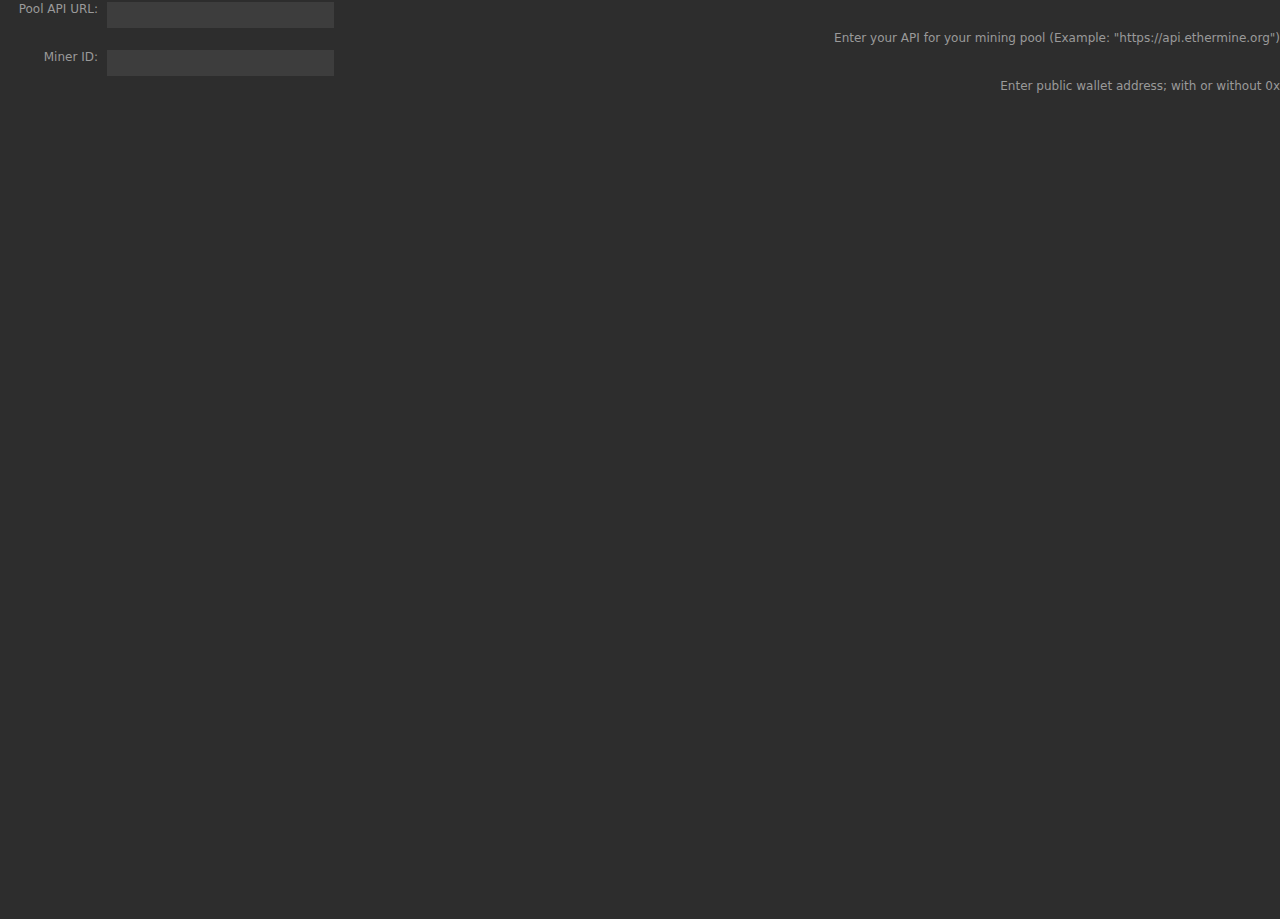
<file: io.kiryanova.miningmonitor.sdPlugin/propertyinspector/index.html>
<!DOCTYPE html>
    <html>
    <head>
        <meta charset="utf-8" />
        <meta name=viewport content="width=device-width,initial-scale=1,maximum-scale=1,minimum-scale=1,user-scalable=no,minimal-ui,viewport-fit=cover">
        <meta name=apple-mobile-web-app-capable content=yes>
        <meta name=apple-mobile-web-app-status-bar-style content=black>
        <title>io.kiryanova.miningmonitor PI</title>
        <link rel="stylesheet" href="css/sdpi.css">
    </head>
    <body>
        <div class="sdpi-wrapper">

          <!-- DROP HTML-STUFF BELOW -->

          <!--
            Here we just copied a couple of elements from the PISamples example, which contains
            a huge collection pre-made HTML-elements for you to use.
            Important here is (if you plan to communicate from the Property Inspector to the plugin without
            further programming), that you add an 'id' to an element's control. 
            This will get the 'key', which is sent to the plugin (or settings), along with the value of
            the control.
          -->

            <div class="sdpi-item">
                <div class="sdpi-item-label">Pool API URL</div>
                <input id="poolApiUrl" class="sdpi-item-value" type="text" value="" />
             </div>
             <div class="text-right">Enter your API for your mining pool (Example: "https://api.ethermine.org")</div>

            <div class="sdpi-item">
                <div class="sdpi-item-label">Miner ID</div>
                <input id="minerId" class="sdpi-item-value" type="text" value="" />
            </div>
            <div class="text-right">Enter public wallet address; with or without 0x</div>

            <!-- END OF SDPI-WRAPPER -->
        </div>

        <div class="sdpi-info-label hidden" style="top: -1000;" value=""></div>
        <script src="js/common.js"></script>
        <script src="js/common_pi.js"></script>
        <script src="js/index_pi.js"></script>
    </body>
    </html>
</file>
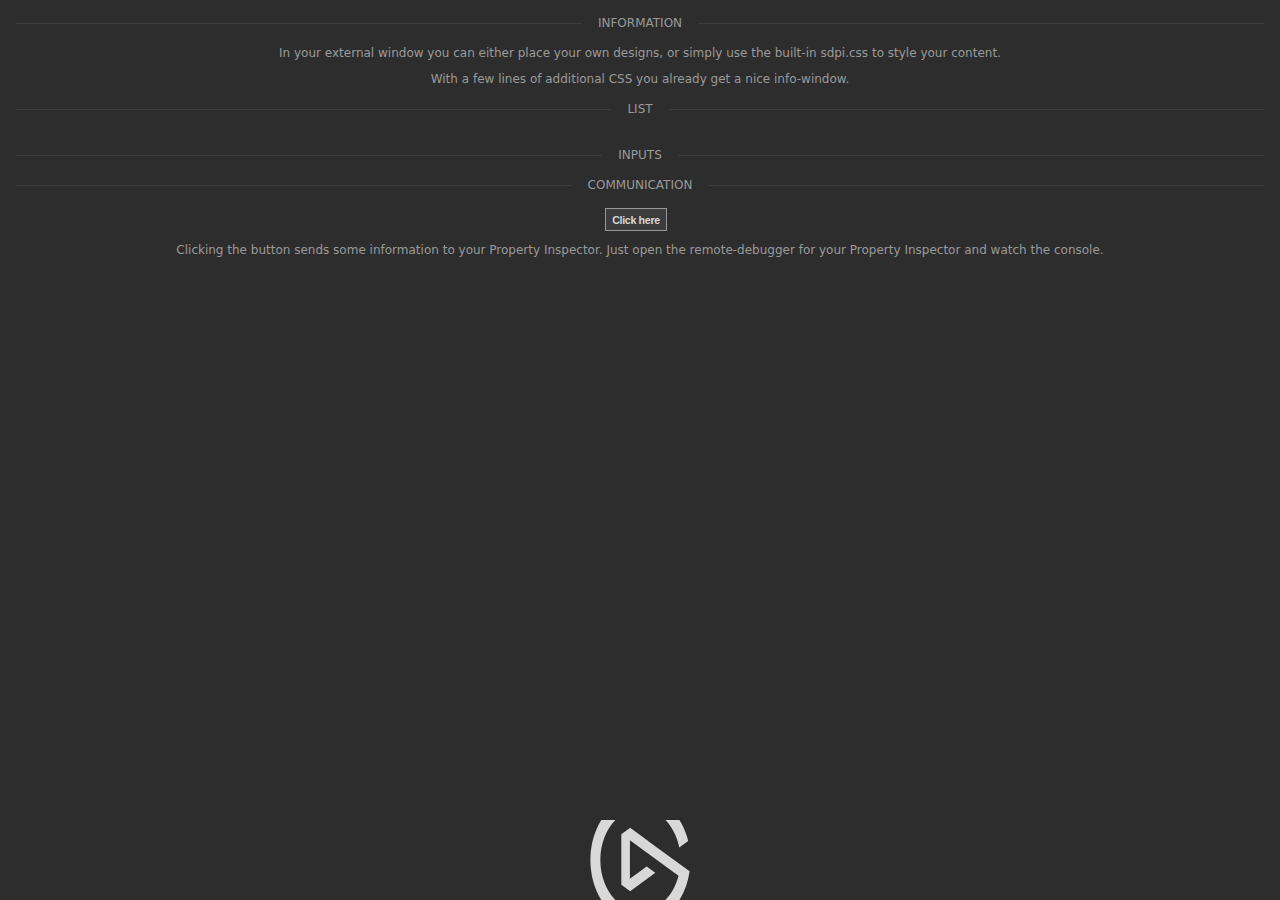
<file: io.kiryanova.miningmonitor.sdPlugin/externalWindow.html>
<!DOCTYPE HTML>
<html>

<head>
	<title>com.elgato.template.externalWindow</title>
	<meta charset="utf-8" />
	<link rel="stylesheet" href="propertyinspector/css/sdpi.css">
	<style>

		body {
			background-color: transparent;
		}

		.sdpi-item {
			max-width: none !important;
		}

		.sdpi-heading {
			margin: 16px 0;
		}

		ul {
			max-height: none;
		}
		li * {
			min-height: 18px;
			padding: 4px;
			display: flex;
			align-items: center;
		}

		.wrap {
			margin: 8px;
		}
		.title {
			font-weight: bold;
			padding-bottom: 2px;
			margin-bottom: 6px;
			border-bottom: 1px solid rgba(255,255,255,0.1);
			text-transform: uppercase;
		}

		.wrap {
			text-align: center;
		}

		.g {
			position: absolute;
			z-index: -10;
			top:auto;
		    height: 80px;
		    left: 0;
		    bottom: 0;
		    right: 0;
		    background-color: red;
		    background: url(propertyinspector/css/g_d8d8d8.svg) no-repeat center;
		    background-size: 10%;
		}


	</style>
</head>

<body onload="loaded()">
	<div class="g"></div>

	<div class="sdpi-wrapper">
		<div class="sdpi-heading">INFORMATION</div>
		<div class="wrap">
			<p>In your external window you can either place your own designs, or simply use the built-in sdpi.css to style your content.</p>
			<p>With a few lines of additional CSS you already get a nice info-window.</p>

		</div>

		<div class="sdpi-heading">LIST</div>

		<ul id="demoList" class="two-items thirtyseventy"></ul>

		<div class="sdpi-heading">INPUTS</div>
		<div id="inputs"></div>

		<div class="sdpi-heading">COMMUNICATION</div>

		<div class="wrap">
			<button id="clickme" type="button" value="Click here" onclick="sendmessage()">Click here</button>
			<p>Clicking the button sends some information to your Property Inspector. Just open the remote-debugger for your Property Inspector and watch the console.</p>
		</div>

	</div>

	<script>

		window.addEventListener('message',function(ev) {
			console.log('External window received message:  ', ev.data, typeof ev.data);
			doSomething(ev.data);
		},false);


		/**
		 * There are various methods to exchange messages with an external window,
		 * two of which are illustrated below.
		 */

		/**
		 *  A BroadcastChannel can be used to distribute a message to another listener
		 * on the same origin - e.g. the Property Inspector.
		 * Advantage here is, you don't need to keep a window-reference in the Property Inspector
		 * to send/receive data to/from the external window
		 */

		var bc = new BroadcastChannel('streamdeck_broadcast_message');
		var j = 0;
		function loaded() {
			/**
			 * Here we listen to an incoming message on the BroadcastChannel, which was
			 * instantiated a bit earlier (see above)
			 */
			bc.onmessage = function (ev) {
				doSomething(ev.data);
			};

			setTimeout(() => {
				// this is just a quick message to Property Inspector (you should see it in the console)
				window.opener.gotCallbackFromWindow("Message from window: " + new Date().toLocaleTimeString());
			}, 1000);

		};

		function sendmessage() {
			/* this one is sent using the BroadcastChannel-API */
			bc.postMessage("button clicked " +j);

			/**
			 * You can also use a 'postMessage' event, where you send a message to
			 * a *globally* available function in the Property Inspector's window.
			 * In this case: 'gotCallbackFromWindow'.
			 * */

			window.opener.gotCallbackFromWindow("button clicked (callback) " +j);
			j++;
		}

		function doSomething(jsn) {
			const sm = document.querySelector('#inputs');
			const ul = document.querySelector('#demoList');
			if (ul && typeof jsn === 'object') {

				ul.innerHTML = `<li class='title'><div class="key">key</div><div class="value">value</div></li>`;
				Object.entries(jsn).map(e => {
					ul.innerHTML += `<li><div class="key">${e[0]}</div><div class="value">${e[1]}</div></li>`;
				})
			} 

			sm.innerHTML = '';
			Object.entries(jsn).map((e, i) => {
				sm.innerHTML += `<div class="sdpi-item"><div class="sdpi-item-label">${e[0]}</div><input class="sdpi-item-value" type="text" id="_ID${i}" value="${e[1]}"></div>`;
			})
		}

	</script>
	
</body>

</html>
</file>
<file: io.kiryanova.miningmonitor.sdPlugin/propertyinspector/css/sdpi.css>
:root {
  --sdpi-bgcolor: #2D2D2D;
  --sdpi-background: #3D3D3D;
  --sdpi-color: #d8d8d8;
  --sdpi-bordercolor: #3a3a3a;
  --sdpi-buttonbordercolor: #969696;
  --sdpi-borderradius: 0px;
  --sdpi-width: 224px;
  --sdpi-fontweight: 600;
  --sdpi-letterspacing: -0.25pt;
}

html {
  --sdpi-bgcolor: #2D2D2D;
  --sdpi-background: #3D3D3D;
  --sdpi-color: #d8d8d8;
  --sdpi-bordercolor: #3a3a3a;
  --sdpi-buttonbordercolor: #969696;
  --sdpi-borderradius: 0px;
  --sdpi-width: 224px;
  --sdpi-fontweight: 600;
  --sdpi-letterspacing: -0.25pt;
  height: 100%;
  width: 100%;
  overflow: hidden;
  touch-action:none;
}

html, body {
  font-family: system-ui, -apple-system, BlinkMacSystemFont, "Segoe UI", Roboto, Helvetica, Arial, sans-serif, "Apple Color Emoji", "Segoe UI Emoji", "Segoe UI Symbol";
  font-size: 9pt;
	background-color: var(--sdpi-bgcolor);
	color: #9a9a9a;
}

body {
  height: 100%;
  padding: 0;
  overflow-x: hidden;
  overflow-y: auto;
  margin: 0;
  -webkit-overflow-scrolling: touch;
  -webkit-text-size-adjust: 100%;
  -webkit-font-smoothing: antialiased;
}

mark {
  background-color: var(--sdpi-bgcolor);
  color: var(--sdpi-color);
}

hr, hr2 {
  -webkit-margin-before: 1em;
  -webkit-margin-after: 1em;
  border-style: none;
  background: var(--sdpi-background);
  height: 1px;
}

hr2,
.sdpi-heading {
	display: flex;
	flex-basis: 100%;
	align-items: center;
	color: inherit;
	font-size: 9pt;
	margin: 8px 0px;
}

.sdpi-heading::before,
.sdpi-heading::after {
	content: "";
	flex-grow: 1;
	background: var(--sdpi-background);
	height: 1px;
	font-size: 0px;
	line-height: 0px;
	margin: 0px 16px;
}

hr2 {
  height: 2px;
}

hr, hr2 {
  margin-left:16px;
  margin-right:16px;
}

.sdpi-item-value,
option,
input,
select,
button {
  font-size: 10pt;
  font-weight: var(--sdpi-fontweight);
  letter-spacing: var(--sdpi-letterspacing);
}



.win .sdpi-item-value,
.win option,
.win input,
.win select,
.win button {
  font-size: 11px;
  font-style: normal;
  letter-spacing: inherit;
  font-weight: 100;
}

.win button {
  font-size: 12px;
}

::-webkit-progress-value,
meter::-webkit-meter-optimum-value {
  border-radius: 2px;
  /* background: linear-gradient(#ccf, #99f 20%, #77f 45%, #77f 55%, #cdf); */
}

::-webkit-progress-bar,
meter::-webkit-meter-bar {
  border-radius: 3px;
  background: var(--sdpi-background);
}

::-webkit-progress-bar:active,
meter::-webkit-meter-bar:active {
  border-radius: 3px;
  background: #222222;
}
::-webkit-progress-value:active,
meter::-webkit-meter-optimum-value:active {
  background: #99f;
}

progress,
progress.sdpi-item-value {
  min-height: 5px !important;
  height: 5px;
  background-color: #303030;
}

progress {
  margin-top: 8px !important;
  margin-bottom: 8px !important;
}

.full progress,
progress.full {
  margin-top: 3px !important;
}

::-webkit-progress-inner-element {
  background-color: transparent;
}


.sdpi-item[type="progress"] {
  margin-top: 4px !important;
  margin-bottom: 12px;
  min-height: 15px;
}

.sdpi-item-child.full:last-child {
  margin-bottom: 4px;
}

.tabs {
  /**
   * Setting display to flex makes this container lay
   * out its children using flexbox, the exact same
   * as in the above "Stepper input" example.
   */
  display: flex;

  border-bottom: 1px solid #D7DBDD;
}

.tab {
  cursor: pointer;
  padding: 5px 30px;
  color: #16a2d7;
  font-size: 9pt;
  border-bottom: 2px solid transparent;
}

.tab.is-tab-selected {
  border-bottom-color: #4ebbe4;
}

select {
  -webkit-appearance: none;
  -moz-appearance: none;
  -o-appearance: none;
  appearance: none;
  background: url(caret.svg) no-repeat 97% center;
}

label.sdpi-file-label,
input[type="button"],
input[type="submit"],
input[type="reset"],
input[type="file"],
input[type=file]::-webkit-file-upload-button,
button,
select {
  color: var(--sdpi-color);
  border: 1pt solid #303030;
  font-size: 8pt;
  background-color: var(--sdpi-background);
  border-radius: var(--sdpi-borderradius);
}

label.sdpi-file-label,
input[type="button"],
input[type="submit"],
input[type="reset"],
input[type="file"],
input[type=file]::-webkit-file-upload-button,
button {
  border: 1pt solid var(--sdpi-buttonbordercolor);
  border-radius: var(--sdpi-borderradius);
  border-color: var(--sdpi-buttonbordercolor);
  min-height: 23px !important;
  height: 23px !important;
  margin-right: 8px;
}

input[type=number]::-webkit-inner-spin-button,
input[type=number]::-webkit-outer-spin-button {
  -webkit-appearance: none;
  margin: 0;
}

input[type="file"] {
  border-radius: var(--sdpi-borderradius);
  max-width: 220px;
}

option {
  height: 1.5em;
  padding: 4px;
}

/* SDPI */

.sdpi-wrapper {
  overflow-x: hidden;
  height: 100%;
}

.sdpi-item {
  display: flex;
  flex-direction: row;
  min-height: 32px;
  align-items: center;
  margin-top: 2px;
  max-width: 344px;
  -webkit-user-drag: none;
}

.sdpi-item:first-child {
  margin-top:-1px;
}

.sdpi-item:last-child {
  margin-bottom: 0px;
}

.sdpi-item > *:not(.sdpi-item-label):not(meter):not(details):not(canvas) {
  min-height: 26px;
  padding: 0px 4px 0px 4px;
}

.sdpi-item > *:not(.sdpi-item-label.empty):not(meter) {
  min-height: 26px;
  padding: 0px 4px 0px 4px;
}

.text-right {
  text-align: right;
}

.sdpi-item-group {
  padding: 0 !important;
}

meter.sdpi-item-value {
  margin-left: 6px;
}

.sdpi-item[type="group"] {
  display: block;
  margin-top: 12px;
  margin-bottom: 12px;
  /* border: 1px solid white; */
  flex-direction: unset;
  text-align: left;
}

.sdpi-item[type="group"] > .sdpi-item-label,
.sdpi-item[type="group"].sdpi-item-label {
  width: 96%;
  text-align: left;
  font-weight: 700;
  margin-bottom: 4px;
  padding-left: 4px;
}

dl,
ul,
ol {
  -webkit-margin-before: 0px;
  -webkit-margin-after: 4px;
  -webkit-padding-start: 1em;
  max-height: 90px;
  overflow-y: scroll;
  cursor: pointer;
  user-select: none;
}

table.sdpi-item-value,
dl.sdpi-item-value,
ul.sdpi-item-value,
ol.sdpi-item-value {
  -webkit-margin-before: 4px;
  -webkit-margin-after: 8px;
  -webkit-padding-start: 1em;
  width: var(--sdpi-width);
  text-align: center;
}

table > caption {
  margin: 2px;
}

.list,
.sdpi-item[type="list"] {
  align-items: baseline;
}

.sdpi-item-label {
  text-align: right;
  flex: none;
  width: 94px;
  padding-right: 4px;
  font-weight: 600;
  -webkit-user-select: none;
}

.win .sdpi-item-label,
.sdpi-item-label > small{
  font-weight: normal;
}

.sdpi-item-label:after {
  content: ": ";
}

.sdpi-item-label.empty:after {
  content: "";
}

.sdpi-test,
.sdpi-item-value {
  flex: 1 0 0;
  /* flex-grow: 1;
  flex-shrink: 0; */
  margin-right: 14px;
  margin-left: 4px;
  justify-content: space-evenly;
}

canvas.sdpi-item-value {
  max-width: 144px;
  max-height: 144px;
  width: 144px;
  height: 144px;
  margin: 0 auto;
  cursor: pointer;
}

input.sdpi-item-value {
  margin-left: 5px;
}

.sdpi-item-value button,
button.sdpi-item-value {
  margin-left: 6px;
  margin-right: 14px;
}

.sdpi-item-value.range {
  margin-left: 0px;
}

table,
dl.sdpi-item-value,
ul.sdpi-item-value,
ol.sdpi-item-value,
.sdpi-item-value > dl,
.sdpi-item-value > ul,
.sdpi-item-value > ol
{
  list-style-type: none;
  list-style-position: outside;
  margin-left:  -4px;
  margin-right: -4px;
  padding: 4px;
  border: 1px solid var(--sdpi-bordercolor);
}

dl.sdpi-item-value,
ul.sdpi-item-value,
ol.sdpi-item-value,
.sdpi-item-value > ol {
  list-style-type: none;
  list-style-position: inside;
  margin-left: 5px;
  margin-right: 12px;
  padding: 4px !important;
  display: flex;
  flex-direction: column;
}

.two-items li {
  display: flex;
}  
.two-items li > *:first-child {
  flex: 0 0 50%;
  text-align: left;
}
.two-items.thirtyseventy li > *:first-child {
  flex: 0 0 30%;
}

ol.sdpi-item-value,
.sdpi-item-value > ol[listtype="none"] {
  list-style-type: none;
}
ol.sdpi-item-value[type="decimal"],
.sdpi-item-value > ol[type="decimal"] {
  list-style-type: decimal;
}

ol.sdpi-item-value[type="decimal-leading-zero"],
.sdpi-item-value > ol[type="decimal-leading-zero"] {
  list-style-type: decimal-leading-zero;
}

ol.sdpi-item-value[type="lower-alpha"],
.sdpi-item-value > ol[type="lower-alpha"] {
  list-style-type: lower-alpha;
}

ol.sdpi-item-value[type="upper-alpha"],
.sdpi-item-value > ol[type="upper-alpha"] {
  list-style-type: upper-alpha;
}

ol.sdpi-item-value[type="upper-roman"],
.sdpi-item-value > ol[type="upper-roman"] {
  list-style-type: upper-roman;
}

ol.sdpi-item-value[type="lower-roman"],
.sdpi-item-value > ol[type="lower-roman"] {
  list-style-type: upper-roman;
}

tr:nth-child(even),
.sdpi-item-value > ul > li:nth-child(even),
.sdpi-item-value > ol > li:nth-child(even),
li:nth-child(even) {
  background-color: rgba(0,0,0,.2)
}

td:hover,
.sdpi-item-value > ul > li:hover:nth-child(even),
.sdpi-item-value > ol > li:hover:nth-child(even),
li:hover:nth-child(even),
li:hover { 
  background-color: rgba(255,255,255,.1);
}

td.selected,
td.selected:hover,
li.selected:hover,
li.selected {
  color: white;
  background-color: #77f;
}

tr {
  border: 1px solid var(--sdpi-bordercolor);
}

td {
  border-right: 1px solid var(--sdpi-bordercolor);
  -webkit-user-select: none;
}

tr:last-child,
td:last-child {
  border: none;
}

.sdpi-item-value.select,
.sdpi-item-value > select {
  margin-right: 13px;
  margin-left: 4px;
}

.sdpi-item-child,
.sdpi-item-group > .sdpi-item > input[type="color"] {
  margin-top: 0.4em;
  margin-right: 4px;
}

.full,
.full *,
.sdpi-item-value.full,
.sdpi-item-child > full > *,
.sdpi-item-child.full,
.sdpi-item-child.full > *,
.full > .sdpi-item-child,
.full > .sdpi-item-child > *{
  display: flex;
  flex: 1 1 0;
  margin-bottom: 4px;
  margin-left: 0px;
  width: 100%;

  justify-content: space-evenly;
}

.sdpi-item-group > .sdpi-item > input[type="color"] {
  margin-top: 0px;
}

::-webkit-calendar-picker-indicator:focus,
input[type=file]::-webkit-file-upload-button:focus,
button:focus,
textarea:focus,
input:focus,
select:focus,
option:focus,
details:focus,
summary:focus,
.custom-select select {
  outline: none;
}

summary {
  cursor: default;
  -webkit-user-select: none;
}

.pointer,
summary .pointer {
  cursor: pointer;
}

details * {
  font-size: 12px;
  font-weight: normal;
}

details.message {
  padding: 4px 18px 4px 12px;
}

details.message summary {
  font-size: 10pt;
  font-weight: 600;
  min-height: 18px;
}

details.message:first-child {
  margin-top: 4px;
  margin-left: 0;
  padding-left: 102px;
}

details.message h1 {
  text-align: left;  
}

.message > summary::-webkit-details-marker {
  display: none;
}

.info20,
.question,
.caution,
.info {
  background-repeat: no-repeat;
  background-position: 72px center;
}

.info20 {
  background-image: url("data:image/svg+xml,%3Csvg xmlns='http://www.w3.org/2000/svg' width='20' height='20' viewBox='0 0 20 20'%3E%3Cpath fill='%23999' d='M10,20 C4.4771525,20 0,15.5228475 0,10 C0,4.4771525 4.4771525,0 10,0 C15.5228475,0 20,4.4771525 20,10 C20,15.5228475 15.5228475,20 10,20 Z M10,8 C8.8954305,8 8,8.84275812 8,9.88235294 L8,16.1176471 C8,17.1572419 8.8954305,18 10,18 C11.1045695,18 12,17.1572419 12,16.1176471 L12,9.88235294 C12,8.84275812 11.1045695,8 10,8 Z M10,3 C8.8954305,3 8,3.88165465 8,4.96923077 L8,5.03076923 C8,6.11834535 8.8954305,7 10,7 C11.1045695,7 12,6.11834535 12,5.03076923 L12,4.96923077 C12,3.88165465 11.1045695,3 10,3 Z'/%3E%3C/svg%3E%0A");
}

.info {
  background-image: url("data:image/svg+xml,%3Csvg xmlns='http://www.w3.org/2000/svg' width='20' height='20' viewBox='0 0 20 20'%3E%3Cpath fill='%23999' d='M10,18 C5.581722,18 2,14.418278 2,10 C2,5.581722 5.581722,2 10,2 C14.418278,2 18,5.581722 18,10 C18,14.418278 14.418278,18 10,18 Z M10,8 C9.44771525,8 9,8.42137906 9,8.94117647 L9,14.0588235 C9,14.5786209 9.44771525,15 10,15 C10.5522847,15 11,14.5786209 11,14.0588235 L11,8.94117647 C11,8.42137906 10.5522847,8 10,8 Z M10,5 C9.44771525,5 9,5.44082732 9,5.98461538 L9,6.01538462 C9,6.55917268 9.44771525,7 10,7 C10.5522847,7 11,6.55917268 11,6.01538462 L11,5.98461538 C11,5.44082732 10.5522847,5 10,5 Z'/%3E%3C/svg%3E%0A");
}

.info2 {
  background-image: url("data:image/svg+xml,%3Csvg xmlns='http://www.w3.org/2000/svg' width='15' height='15' viewBox='0 0 15 15'%3E%3Cpath fill='%23999' d='M7.5,15 C3.35786438,15 0,11.6421356 0,7.5 C0,3.35786438 3.35786438,0 7.5,0 C11.6421356,0 15,3.35786438 15,7.5 C15,11.6421356 11.6421356,15 7.5,15 Z M7.5,2 C6.67157287,2 6,2.66124098 6,3.47692307 L6,3.52307693 C6,4.33875902 6.67157287,5 7.5,5 C8.32842705,5 9,4.33875902 9,3.52307693 L9,3.47692307 C9,2.66124098 8.32842705,2 7.5,2 Z M5,6 L5,7.02155172 L6,7 L6,12 L5,12.0076778 L5,13 L10,13 L10,12 L9,12.0076778 L9,6 L5,6 Z'/%3E%3C/svg%3E%0A");
}

.sdpi-more-info {
  background-image: linear-gradient(to right, #00000000 0%,#00000040 80%), url("data:image/svg+xml,%3Csvg xmlns='http://www.w3.org/2000/svg' width='16' height='16' viewBox='0 0 16 16'%3E%3Cpolygon fill='%23999' points='4 7 8 7 8 5 12 8 8 11 8 9 4 9'/%3E%3C/svg%3E%0A");
}
.caution {
  background-image: url("data:image/svg+xml,%3Csvg xmlns='http://www.w3.org/2000/svg' width='20' height='20' viewBox='0 0 20 20'%3E%3Cpath fill='%23999' fill-rule='evenodd' d='M9.03952676,0.746646542 C9.57068894,-0.245797319 10.4285735,-0.25196227 10.9630352,0.746646542 L19.7705903,17.2030214 C20.3017525,18.1954653 19.8777595,19 18.8371387,19 L1.16542323,19 C0.118729947,19 -0.302490098,18.2016302 0.231971607,17.2030214 L9.03952676,0.746646542 Z M10,2.25584053 L1.9601405,17.3478261 L18.04099,17.3478261 L10,2.25584053 Z M10,5.9375 C10.531043,5.9375 10.9615385,6.37373537 10.9615385,6.91185897 L10.9615385,11.6923077 C10.9615385,12.2304313 10.531043,12.6666667 10,12.6666667 C9.46895697,12.6666667 9.03846154,12.2304313 9.03846154,11.6923077 L9.03846154,6.91185897 C9.03846154,6.37373537 9.46895697,5.9375 10,5.9375 Z M10,13.4583333 C10.6372516,13.4583333 11.1538462,13.9818158 11.1538462,14.6275641 L11.1538462,14.6641026 C11.1538462,15.3098509 10.6372516,15.8333333 10,15.8333333 C9.36274837,15.8333333 8.84615385,15.3098509 8.84615385,14.6641026 L8.84615385,14.6275641 C8.84615385,13.9818158 9.36274837,13.4583333 10,13.4583333 Z'/%3E%3C/svg%3E%0A");
}

.question {
  background-image: url("data:image/svg+xml,%3Csvg xmlns='http://www.w3.org/2000/svg' width='20' height='20' viewBox='0 0 20 20'%3E%3Cpath fill='%23999' d='M10,18 C5.581722,18 2,14.418278 2,10 C2,5.581722 5.581722,2 10,2 C14.418278,2 18,5.581722 18,10 C18,14.418278 14.418278,18 10,18 Z M6.77783203,7.65332031 C6.77783203,7.84798274 6.85929281,8.02888914 7.0222168,8.19604492 C7.18514079,8.36320071 7.38508996,8.44677734 7.62207031,8.44677734 C8.02409055,8.44677734 8.29703704,8.20768468 8.44091797,7.72949219 C8.59326248,7.27245865 8.77945854,6.92651485 8.99951172,6.69165039 C9.2195649,6.45678594 9.56233491,6.33935547 10.027832,6.33935547 C10.4256205,6.33935547 10.7006836,6.37695313 11.0021973,6.68847656 C11.652832,7.53271484 10.942627,8.472229 10.3750916,9.1321106 C9.80755615,9.79199219 8.29492188,11.9897461 10.027832,12.1347656 C10.4498423,12.1700818 10.7027991,11.9147157 10.7832031,11.4746094 C11.0021973,9.59857178 13.1254883,8.82415771 13.1254883,7.53271484 C13.1254883,7.07568131 12.9974785,6.65250846 12.7414551,6.26318359 C12.4854317,5.87385873 12.1225609,5.56600048 11.652832,5.33959961 C11.1831031,5.11319874 10.6414419,5 10.027832,5 C9.36767248,5 8.79004154,5.13541531 8.29492187,5.40625 C7.79980221,5.67708469 7.42317837,6.01879677 7.16503906,6.43139648 C6.90689975,6.8439962 6.77783203,7.25130007 6.77783203,7.65332031 Z M10.0099668,15 C10.2713191,15 10.5016601,14.9108147 10.7009967,14.7324415 C10.9003332,14.5540682 11,14.3088087 11,13.9966555 C11,13.7157177 10.9047629,13.4793767 10.7142857,13.2876254 C10.5238086,13.0958742 10.2890379,13 10.0099668,13 C9.72646591,13 9.48726565,13.0958742 9.2923588,13.2876254 C9.09745196,13.4793767 9,13.7157177 9,13.9966555 C9,14.313268 9.10077419,14.5596424 9.30232558,14.735786 C9.50387698,14.9119295 9.73975502,15 10.0099668,15 Z'/%3E%3C/svg%3E%0A");
}


.sdpi-more-info {
  position: fixed;
  left: 0px;
  right: 0px;
  bottom: 0px;
  min-height:16px;
  padding-right: 16px;
  text-align: right;
  -webkit-touch-callout: none;
  cursor: pointer;
  user-select: none;
  background-position: right center;
  background-repeat: no-repeat;
  border-radius: var(--sdpi-borderradius);
  text-decoration: none;
  color: var(--sdpi-color);
}

.sdpi-more-info-button {
  display: flex;
  align-self: right;
  margin-left: auto;
  position: fixed;
  right: 17px;
  bottom: 0px;
  user-select: none;
}


.sdpi-bottom-bar {
  display: flex;
  align-self: right;
  margin-left: auto;
  position: fixed;
  right: 17px;
  bottom: 0px;
  user-select: none;
}

.sdpi-bottom-bar.right {
  right: 0px;
}

.sdpi-bottom-bar button {
  min-height: 20px !important;
  height: 20px !important;
}

details a {
  background-position: right !important;
  min-height: 24px;
  display: inline-block;
  line-height: 24px;
  padding-right: 28px;
}


input:not([type="range"]),
textarea {
  -webkit-appearance: none;
  background: var(--sdpi-background);
  color: var(--sdpi-color);
  font-weight: normal;
  font-size: 9pt;
  border: none;
  margin-top: 2px;
  margin-bottom: 2px;
  min-width: 219px;
}

textarea + label {
  display: flex;
  justify-content: flex-end
}
input[type="radio"],
input[type="checkbox"] {
  display: none;
}
input[type="radio"] + label,
input[type="checkbox"] + label {
  font-size: 9pt;
  color: var(--sdpi-color);
  font-weight: normal;
  margin-right: 8px;
  -webkit-user-select: none;
}

input[type="radio"] + label:after, 
input[type="checkbox"] + label:after {
  content: " " !important;
}

.sdpi-item[type="radio"] > .sdpi-item-value,
.sdpi-item[type="checkbox"] > .sdpi-item-value {
  padding-top: 2px;
}

.sdpi-item[type="checkbox"] > .sdpi-item-value > * {
  margin-top: 4px;
}

.sdpi-item[type="checkbox"]  .sdpi-item-child,
.sdpi-item[type="radio"] .sdpi-item-child {
  display: inline-block;
}

.sdpi-item[type="range"]  .sdpi-item-value,
.sdpi-item[type="meter"]  .sdpi-item-child,
.sdpi-item[type="progress"] .sdpi-item-child {
  display: flex;
}

.sdpi-item[type="range"] .sdpi-item-value {
  min-height: 26px;
}

.sdpi-item[type="range"]  .sdpi-item-value span,
.sdpi-item[type="meter"]  .sdpi-item-child  span,
.sdpi-item[type="progress"] .sdpi-item-child span {
  margin-top: -2px;
  min-width: 8px;
  text-align: right;
  user-select: none;
  cursor: pointer;
  -webkit-user-select: none;
  user-select: none;
}

.sdpi-item[type="range"]  .sdpi-item-value span {
  margin-top: 7px;
  text-align: right;
}

span + input[type="range"] {
  display: flex;
  max-width: 168px;

}

.sdpi-item[type="range"]  .sdpi-item-value span:first-child,
.sdpi-item[type="meter"]  .sdpi-item-child  span:first-child,
.sdpi-item[type="progress"] .sdpi-item-child span:first-child {
  margin-right: 4px;
}

.sdpi-item[type="range"]  .sdpi-item-value span:last-child,
.sdpi-item[type="meter"]  .sdpi-item-child  span:last-child,
.sdpi-item[type="progress"] .sdpi-item-child span:last-child {
  margin-left: 4px;
}

.reverse {
  transform: rotate(180deg);
}

.sdpi-item[type="meter"]  .sdpi-item-child meter + span:last-child {
  margin-left: -10px;
}

.sdpi-item[type="progress"] .sdpi-item-child meter + span:last-child {
  margin-left: -14px;
}

.sdpi-item[type="radio"] > .sdpi-item-value > * {
  margin-top: 2px;
}

details {
  padding: 8px 18px 8px 12px;
  min-width: 86px;
}

details > h4 {
  border-bottom: 1px solid var(--sdpi-bordercolor);
}

legend {
  display: none;
}
.sdpi-item-value > textarea {
  padding: 0px;
  width: 219px;
  margin-left: 1px;
  margin-top: 3px;
  padding: 4px;
}

input[type="radio"] + label span,
input[type="checkbox"] + label span {
  display: inline-block;
  width: 16px;
  height: 16px;
  margin: 2px 4px 2px 0;
  border-radius: 3px;
  vertical-align: middle;
  background: var(--sdpi-background);
  cursor: pointer;
  border: 1px solid rgb(0,0,0,.2);
}

input[type="radio"] + label span {
  border-radius: 100%;
}

input[type="radio"]:checked + label span,
input[type="checkbox"]:checked + label span {
  background-color: #77f;
  background-image: url(check.svg);
  background-repeat: no-repeat;
  background-position: center center;
  border: 1px solid rgb(0,0,0,.4);
}

input[type="radio"]:active:checked + label span,
input[type="radio"]:active + label span,
input[type="checkbox"]:active:checked + label span,
input[type="checkbox"]:active + label span {
  background-color: #303030;
}

input[type="radio"]:checked + label span {
  background-image: url(rcheck.svg);
}

input[type="range"] {
  width: var(--sdpi-width);
  height: 30px;
  overflow: hidden;
  cursor: pointer;
  background: transparent !important;
}

.sdpi-item > input[type="range"] {
  margin-left: 2px;
  max-width: var(--sdpi-width);
  width: var(--sdpi-width);
  padding: 0px;
  margin-top: 2px;
}

/*
input[type="range"],
input[type="range"]::-webkit-slider-runnable-track,
input[type="range"]::-webkit-slider-thumb {
  -webkit-appearance: none;
}
*/

input[type="range"]::-webkit-slider-runnable-track {
  height: 5px;
  background: #979797;
  border-radius: 3px;
  padding:0px !important;
  border: 1px solid var(--sdpi-background);
}

input[type="range"]::-webkit-slider-thumb {
  position: relative;
  -webkit-appearance: none;
  background-color: var(--sdpi-color);
  width: 12px;
  height: 12px;
  border-radius: 20px;
  margin-top: -5px;
  border: none;
}
input[type="range" i]{
  margin: 0;
}

input[type="range"]::-webkit-slider-thumb::before {
  position: absolute;
  content: "";
  height: 5px; /* equal to height of runnable track or 1 less */
  width: 500px; /* make this bigger than the widest range input element */
  left: -502px; /* this should be -2px - width */
  top: 8px; /* don't change this */
  background: #77f;
}

input[type="color"] {
  min-width: 32px;
  min-height: 32px;
  width: 32px;
  height: 32px;
  padding: 0;
  background-color: var(--sdpi-bgcolor);
  flex: none;
}

::-webkit-color-swatch {
  min-width: 24px;
}

textarea {
  height: 3em;
  word-break: break-word;
  line-height: 1.5em;
}

.textarea {
  padding: 0px !important;
}

textarea {
  width: 219px; /*98%;*/
  height: 96%;
  min-height: 6em;
  resize: none;
  border-radius: var(--sdpi-borderradius);
}

/* CAROUSEL */

.sdpi-item[type="carousel"]{
  
}

.sdpi-item.card-carousel-wrapper,
.sdpi-item > .card-carousel-wrapper {
  padding: 0;
}


.card-carousel-wrapper {
  display: flex;
  align-items: center;
  justify-content: center;
  margin: 12px auto;
  color: #666a73;
}

.card-carousel {
  display: flex;
  justify-content: center;
  width: 278px;
}
.card-carousel--overflow-container {
  overflow: hidden;
}
.card-carousel--nav__left,
.card-carousel--nav__right {
  /* display: inline-block; */
  width: 12px;
  height: 12px;
  border-top: 2px solid #42b883;
  border-right: 2px solid #42b883;
  cursor: pointer;
  margin: 0 4px;
  transition: transform 150ms linear;
}
.card-carousel--nav__left[disabled],
.card-carousel--nav__right[disabled] {
  opacity: 0.2;
  border-color: black;
}
.card-carousel--nav__left {
  transform: rotate(-135deg);
}
.card-carousel--nav__left:active {
  transform: rotate(-135deg) scale(0.85);
}
.card-carousel--nav__right {
  transform: rotate(45deg);
}
.card-carousel--nav__right:active {
  transform: rotate(45deg) scale(0.85);
}
.card-carousel-cards {
  display: flex;
  transition: transform 150ms ease-out;
  transform: translatex(0px);
}
.card-carousel-cards .card-carousel--card {
  margin: 0 5px;
  cursor: pointer;
  /* box-shadow: 0 4px 15px 0 rgba(40, 44, 53, 0.06), 0 2px 2px 0 rgba(40, 44, 53, 0.08); */
  background-color: #fff;
  border-radius: 4px;
  z-index: 3;
}
.xxcard-carousel-cards .card-carousel--card:first-child {
  margin-left: 0;
}
.xxcard-carousel-cards .card-carousel--card:last-child {
  margin-right: 0;
}
.card-carousel-cards .card-carousel--card img {
  vertical-align: bottom;
  border-top-left-radius: 4px;
  border-top-right-radius: 4px;
  transition: opacity 150ms linear;
  width: 60px;
}
.card-carousel-cards .card-carousel--card img:hover {
  opacity: 0.5;
}
.card-carousel-cards .card-carousel--card--footer {
  border-top: 0;
  max-width: 80px;
  overflow: hidden;
  display: flex;
  height: 100%;
  flex-direction: column;
}
.card-carousel-cards .card-carousel--card--footer p {
  padding: 3px 0;
  margin: 0;
  margin-bottom: 2px;
  font-size: 15px;
  font-weight: 500;
  color: #2c3e50;
}
.card-carousel-cards .card-carousel--card--footer p:nth-of-type(2) {
  font-size: 12px;
  font-weight: 300;
  padding: 6px;
  color: #666a73;
}


h1 {
  font-size: 1.3em;
  font-weight: 500;
  text-align: center;
  margin-bottom: 12px;
}

::-webkit-datetime-edit { 
  font-family: system-ui, -apple-system, BlinkMacSystemFont, "Segoe UI", Roboto, Helvetica, Arial, sans-serif, "Apple Color Emoji", "Segoe UI Emoji", "Segoe UI Symbol";
  background: url(elg_calendar_inv.svg) no-repeat left center;
  padding-right: 1em;
  padding-left: 25px;
  background-position: 4px 0px;
 }
::-webkit-datetime-edit-fields-wrapper { 
 
 }
::-webkit-datetime-edit-text { padding: 0 0.3em; }
::-webkit-datetime-edit-month-field { }
::-webkit-datetime-edit-day-field {}
::-webkit-datetime-edit-year-field {}
::-webkit-inner-spin-button { 
 
  /* display: none; */
 }
::-webkit-calendar-picker-indicator { 
  background: transparent;
  font-size: 17px; 
}

::-webkit-calendar-picker-indicator:focus {
  background-color: rgba(0,0,0,0.2);
}

input[type="date"] {
  -webkit-align-items: center;
  display: -webkit-inline-flex;
  font-family: monospace;
  overflow: hidden;
  padding: 0;
  -webkit-padding-start: 1px;
}

input::-webkit-datetime-edit {
 -webkit-flex: 1;
 -webkit-user-modify: read-only !important;
 display: inline-block;
 min-width: 0;
 overflow: hidden;
}

/*
input::-webkit-datetime-edit-fields-wrapper {
 -webkit-user-modify: read-only !important;
 display: inline-block;
 padding: 1px 0;
 white-space: pre;

}
*/

/* 
input[type="date"] {
  background-color: red;
  outline: none;
}

input[type="date"]::-webkit-clear-button {
  font-size: 18px;
  height: 30px;
  position: relative;
}

input[type="date"]::-webkit-inner-spin-button {
  height: 28px;
}

input[type="date"]::-webkit-calendar-picker-indicator {
  font-size: 15px;
} */

input[type="file"] {
  opacity: 0;
  display: none;
}

.sdpi-item > input[type="file"] {
  opacity: 1;
  display: flex;
}

input[type="file"] + span {
  display: flex;
    flex: 0 1 auto;
    background-color: #0000ff50;
}

label.sdpi-file-label {
  cursor: pointer;
  user-select: none;
  display: inline-block;
  min-height: 21px !important;
  height: 21px !important;
  line-height: 20px;
  padding: 0px 4px;
  margin: auto;
  margin-right: 0px;
  float:right;
}

.sdpi-file-label > label:active,
.sdpi-file-label.file:active,
label.sdpi-file-label:active,
label.sdpi-file-info:active,
input[type="file"]::-webkit-file-upload-button:active,
button:active { 
  background-color: var(--sdpi-color);
  color:#303030;
}

input:required:invalid, input:focus:invalid {
  background: var(--sdpi-background) url([data-uri])  no-repeat 98% center;
}

input:required:valid {
  background: var(--sdpi-background) url([data-uri]) no-repeat 98% center;
}

.tooltip,
:tooltip,
:title {
  color: yellow;
}
/*
[title]:hover {
  display: flex;
  align-items: center;
  justify-content: center;
}

[title]:hover::after {
  content: '';
  position: absolute;
  bottom: -1000px;
  left: 8px;
  display: none;
  color: #fff;
  border: 8px solid transparent;	
  border-bottom: 8px solid #000;
}

[title]:hover::before {
    content: attr(title);
    display: flex;
    justify-content: center;
    align-self: center;
    padding: 6px 12px;
    border-radius: 5px;
    background: rgba(0,0,0,0.8);
    color: var(--sdpi-color);
    font-size: 9pt;
    font-family: sans-serif;
    opacity: 1;
    position: absolute;
    height: auto;
  
    text-align: center;
    bottom: 2px;
    z-index: 100;
    box-shadow: 0px 3px 6px rgba(0, 0, 0, .5);
}
*/

.sdpi-item-group.file {
  width: 232px;
  display: flex;
  align-items: center;
}

.sdpi-file-info {
  overflow-wrap: break-word;
  word-wrap: break-word;
  hyphens: auto;

  min-width: 132px;
  max-width: 144px;
  max-height: 32px;
  margin-top: 0px;
  margin-left: 5px;
  display: inline-block;
  overflow: hidden;
  padding: 6px 4px;
  background-color: var(--sdpi-background);
}


::-webkit-scrollbar {
  width: 8px;
}

::-webkit-scrollbar-track {
  -webkit-box-shadow: inset 0 0 6px rgba(0,0,0,0.3);
}

::-webkit-scrollbar-thumb {
  background-color: #999999;
  outline: 1px solid slategrey;
  border-radius: 8px;
}

a {
  color: #7397d2;
}

.testcontainer {
  display: flex;
  background-color: #0000ff20;
  max-width: 400px;
  height: 200px;
  align-content: space-evenly;
}

input[type=range] {
  -webkit-appearance: none;
  /* background-color: green; */
  height:6px;
  margin-top: 12px;
  z-index: 0;
  overflow: visible;
}

/* 
input[type="range"]::-webkit-slider-thumb {
  -webkit-appearance: none;
  background-color: var(--sdpi-color);
  width: 12px;
  height: 12px;
  border-radius: 20px;
  margin-top: -6px;
  border: none;
} */

:-webkit-slider-thumb {
  -webkit-appearance: none;
  background-color: var(--sdpi-color);
  width: 16px;
  height: 16px;
  border-radius: 20px;
  margin-top: -6px;
  border: 1px solid #999999;
}

.sdpi-item[type="range"] .sdpi-item-group {
  display: flex;
  flex-direction: column;
}

.xxsdpi-item[type="range"] .sdpi-item-group input {
  max-width: 204px;
}

.sdpi-item[type="range"] .sdpi-item-group span {
  margin-left: 0px !important;
}

.sdpi-item[type="range"] .sdpi-item-group > .sdpi-item-child {
  display: flex;
  flex-direction: row;
}

.rangeLabel {
  position:absolute;
  font-weight:normal;
  margin-top:22px;
}

:disabled {
  color: #993333;
}

select,
select option {
  color: var(--sdpi-color);
}

select.disabled,
select option:disabled {
  color: #fd9494;
  font-style: italic;
}

.runningAppsContainer {
  display: none;
}

/* debug
div {
  background-color: rgba(64,128,255,0.2);
}
*/

.one-line {
  min-height: 1.5em;
}

.two-lines {
  min-height: 3em;
}

.three-lines {
  min-height: 4.5em;
}

.four-lines {
  min-height: 6em;
}

.min80 > .sdpi-item-child {
  min-width: 80px;
}

.min100 > .sdpi-item-child {
  min-width: 100px;
}

.min120 > .sdpi-item-child {
  min-width: 120px;
}

.min140 > .sdpi-item-child {
  min-width: 140px;
}

.min160 > .sdpi-item-child {
  min-width: 160px;
}

.min200 > .sdpi-item-child {
  min-width: 200px;
}

.max40 {
  flex-basis: 40%;
  flex-grow: 0;
}

.max30 {
  flex-basis: 30%;
  flex-grow: 0;
}

.max20 {
  flex-basis: 20%;
  flex-grow: 0;
}

.up20 {
  margin-top: -20px;
}

.alignCenter {
  align-items: center;
}

.alignTop {
  align-items: flex-start;
}

.alignBaseline {
  align-items: baseline;
}

.noMargins,
.noMargins *,
.noInnerMargins * {
  margin: 0;
  padding: 0;
}

.hidden {
  display: none;
}

.icon-help,
.icon-help-line,
.icon-help-fill,
.icon-help-inv,
.icon-brighter,
.icon-darker,
.icon-warmer,
.icon-cooler {
  min-width: 20px;
  width: 20px;
  background-repeat: no-repeat;
  opacity: 1;
}

.icon-help:active,
.icon-help-line:active,
.icon-help-fill:active,
.icon-help-inv:active,
.icon-brighter:active,
.icon-darker:active,
.icon-warmer:active,
.icon-cooler:active {
  opacity: 0.5;
}

.icon-brighter,
.icon-darker,
.icon-warmer,
.icon-cooler {
  margin-top: 5px !important;
}

.icon-help,
.icon-help-line,
.icon-help-fill,
.icon-help-inv {
  cursor: pointer;
  margin: 0px;
  margin-left: 4px;
}

.icon-brighter {
  background-image: url("data:image/svg+xml,%3Csvg xmlns='http://www.w3.org/2000/svg' width='20' height='20' viewBox='0 0 20 20'%3E%3Cg fill='%23999' fill-rule='evenodd'%3E%3Ccircle cx='10' cy='10' r='4'/%3E%3Cpath d='M14.8532861,7.77530426 C14.7173255,7.4682615 14.5540843,7.17599221 14.3666368,6.90157083 L16.6782032,5.5669873 L17.1782032,6.4330127 L14.8532861,7.77530426 Z M10.5,4.5414007 C10.2777625,4.51407201 10.051423,4.5 9.82179677,4.5 C9.71377555,4.5 9.60648167,4.50311409 9.5,4.50925739 L9.5,2 L10.5,2 L10.5,4.5414007 Z M5.38028092,6.75545367 C5.18389364,7.02383457 5.01124349,7.31068015 4.86542112,7.61289977 L2.82179677,6.4330127 L3.32179677,5.5669873 L5.38028092,6.75545367 Z M4.86542112,12.3871002 C5.01124349,12.6893198 5.18389364,12.9761654 5.38028092,13.2445463 L3.32179677,14.4330127 L2.82179677,13.5669873 L4.86542112,12.3871002 Z M9.5,15.4907426 C9.60648167,15.4968859 9.71377555,15.5 9.82179677,15.5 C10.051423,15.5 10.2777625,15.485928 10.5,15.4585993 L10.5,18 L9.5,18 L9.5,15.4907426 Z M14.3666368,13.0984292 C14.5540843,12.8240078 14.7173255,12.5317385 14.8532861,12.2246957 L17.1782032,13.5669873 L16.6782032,14.4330127 L14.3666368,13.0984292 Z'/%3E%3C/g%3E%3C/svg%3E");
}
.icon-darker {
  background-image: url("data:image/svg+xml,%3Csvg xmlns='http://www.w3.org/2000/svg' width='20' height='20' viewBox='0 0 20 20'%3E%3Cg fill='%23999' fill-rule='evenodd'%3E%3Cpath d='M10 14C7.790861 14 6 12.209139 6 10 6 7.790861 7.790861 6 10 6 12.209139 6 14 7.790861 14 10 14 12.209139 12.209139 14 10 14zM10 13C11.6568542 13 13 11.6568542 13 10 13 8.34314575 11.6568542 7 10 7 8.34314575 7 7 8.34314575 7 10 7 11.6568542 8.34314575 13 10 13zM14.8532861 7.77530426C14.7173255 7.4682615 14.5540843 7.17599221 14.3666368 6.90157083L16.6782032 5.5669873 17.1782032 6.4330127 14.8532861 7.77530426zM10.5 4.5414007C10.2777625 4.51407201 10.051423 4.5 9.82179677 4.5 9.71377555 4.5 9.60648167 4.50311409 9.5 4.50925739L9.5 2 10.5 2 10.5 4.5414007zM5.38028092 6.75545367C5.18389364 7.02383457 5.01124349 7.31068015 4.86542112 7.61289977L2.82179677 6.4330127 3.32179677 5.5669873 5.38028092 6.75545367zM4.86542112 12.3871002C5.01124349 12.6893198 5.18389364 12.9761654 5.38028092 13.2445463L3.32179677 14.4330127 2.82179677 13.5669873 4.86542112 12.3871002zM9.5 15.4907426C9.60648167 15.4968859 9.71377555 15.5 9.82179677 15.5 10.051423 15.5 10.2777625 15.485928 10.5 15.4585993L10.5 18 9.5 18 9.5 15.4907426zM14.3666368 13.0984292C14.5540843 12.8240078 14.7173255 12.5317385 14.8532861 12.2246957L17.1782032 13.5669873 16.6782032 14.4330127 14.3666368 13.0984292z'/%3E%3C/g%3E%3C/svg%3E");
}
.icon-warmer {
  background-image: url("data:image/svg+xml,%3Csvg xmlns='http://www.w3.org/2000/svg' width='20' height='20' viewBox='0 0 20 20'%3E%3Cg fill='%23999' fill-rule='evenodd'%3E%3Cpath d='M12.3247275 11.4890349C12.0406216 11.0007637 11.6761954 10.5649925 11.2495475 10.1998198 11.0890394 9.83238991 11 9.42659309 11 9 11 7.34314575 12.3431458 6 14 6 15.6568542 6 17 7.34314575 17 9 17 10.6568542 15.6568542 12 14 12 13.3795687 12 12.8031265 11.8116603 12.3247275 11.4890349zM17.6232392 11.6692284C17.8205899 11.4017892 17.9890383 11.1117186 18.123974 10.8036272L20.3121778 12.0669873 19.8121778 12.9330127 17.6232392 11.6692284zM18.123974 7.19637279C17.9890383 6.88828142 17.8205899 6.5982108 17.6232392 6.33077158L19.8121778 5.0669873 20.3121778 5.9330127 18.123974 7.19637279zM14.5 4.52746439C14.3358331 4.50931666 14.1690045 4.5 14 4.5 13.8309955 4.5 13.6641669 4.50931666 13.5 4.52746439L13.5 2 14.5 2 14.5 4.52746439zM13.5 13.4725356C13.6641669 13.4906833 13.8309955 13.5 14 13.5 14.1690045 13.5 14.3358331 13.4906833 14.5 13.4725356L14.5 16 13.5 16 13.5 13.4725356zM14 11C15.1045695 11 16 10.1045695 16 9 16 7.8954305 15.1045695 7 14 7 12.8954305 7 12 7.8954305 12 9 12 10.1045695 12.8954305 11 14 11zM9.5 11C10.6651924 11.4118364 11.5 12.5 11.5 14 11.5 16 10 17.5 8 17.5 6 17.5 4.5 16 4.5 14 4.5 12.6937812 5 11.5 6.5 11L6.5 7 9.5 7 9.5 11z'/%3E%3Cpath d='M12,14 C12,16.209139 10.209139,18 8,18 C5.790861,18 4,16.209139 4,14 C4,12.5194353 4.80439726,11.2267476 6,10.5351288 L6,4 C6,2.8954305 6.8954305,2 8,2 C9.1045695,2 10,2.8954305 10,4 L10,10.5351288 C11.1956027,11.2267476 12,12.5194353 12,14 Z M11,14 C11,12.6937812 10.1651924,11.5825421 9,11.1707057 L9,4 C9,3.44771525 8.55228475,3 8,3 C7.44771525,3 7,3.44771525 7,4 L7,11.1707057 C5.83480763,11.5825421 5,12.6937812 5,14 C5,15.6568542 6.34314575,17 8,17 C9.65685425,17 11,15.6568542 11,14 Z'/%3E%3C/g%3E%3C/svg%3E");
}

.icon-cooler {
  background-image: url("data:image/svg+xml,%3Csvg xmlns='http://www.w3.org/2000/svg' width='20' height='20' viewBox='0 0 20 20'%3E%3Cg fill='%23999' fill-rule='evenodd'%3E%3Cpath d='M10.4004569 11.6239517C10.0554735 10.9863849 9.57597206 10.4322632 9 9.99963381L9 9.7450467 9.53471338 9.7450467 10.8155381 8.46422201C10.7766941 8.39376637 10.7419749 8.32071759 10.7117062 8.2454012L9 8.2454012 9 6.96057868 10.6417702 6.96057868C10.6677696 6.86753378 10.7003289 6.77722682 10.7389179 6.69018783L9.44918707 5.40045694 9 5.40045694 9 4.34532219 9.32816127 4.34532219 9.34532219 2.91912025 10.4004569 2.91912025 10.4004569 4.53471338 11.6098599 5.74411634C11.7208059 5.68343597 11.8381332 5.63296451 11.9605787 5.59396526L11.9605787 3.8884898 10.8181818 2.74609294 11.5642748 2 12.5727518 3.00847706 13.5812289 2 14.3273218 2.74609294 13.2454012 3.82801356 13.2454012 5.61756719C13.3449693 5.65339299 13.4408747 5.69689391 13.5324038 5.74735625L14.7450467 4.53471338 14.7450467 2.91912025 15.8001815 2.91912025 15.8001815 4.34532219 17.2263834 4.34532219 17.2263834 5.40045694 15.6963166 5.40045694 14.4002441 6.69652946C14.437611 6.78161093 14.4692249 6.86979146 14.4945934 6.96057868L16.2570138 6.96057868 17.3994107 5.81818182 18.1455036 6.56427476 17.1370266 7.57275182 18.1455036 8.58122888 17.3994107 9.32732182 16.3174901 8.2454012 14.4246574 8.2454012C14.3952328 8.31861737 14.3616024 8.38969062 14.3240655 8.45832192L15.6107903 9.7450467 17.2263834 9.7450467 17.2263834 10.8001815 15.8001815 10.8001815 15.8001815 12.2263834 14.7450467 12.2263834 14.7450467 10.6963166 13.377994 9.32926387C13.3345872 9.34850842 13.2903677 9.36625331 13.2454012 9.38243281L13.2454012 11.3174901 14.3273218 12.3994107 13.5812289 13.1455036 12.5848864 12.1491612 11.5642748 13.1455036 10.8181818 12.3994107 11.9605787 11.2570138 11.9605787 9.40603474C11.8936938 9.38473169 11.828336 9.36000556 11.7647113 9.33206224L10.4004569 10.6963166 10.4004569 11.6239517zM12.75 8.5C13.3022847 8.5 13.75 8.05228475 13.75 7.5 13.75 6.94771525 13.3022847 6.5 12.75 6.5 12.1977153 6.5 11.75 6.94771525 11.75 7.5 11.75 8.05228475 12.1977153 8.5 12.75 8.5zM9.5 14C8.5 16.3333333 7.33333333 17.5 6 17.5 4.66666667 17.5 3.5 16.3333333 2.5 14L9.5 14z'/%3E%3Cpath d='M10,14 C10,16.209139 8.209139,18 6,18 C3.790861,18 2,16.209139 2,14 C2,12.5194353 2.80439726,11.2267476 4,10.5351288 L4,4 C4,2.8954305 4.8954305,2 6,2 C7.1045695,2 8,2.8954305 8,4 L8,10.5351288 C9.19560274,11.2267476 10,12.5194353 10,14 Z M9,14 C9,12.6937812 8.16519237,11.5825421 7,11.1707057 L7,4 C7,3.44771525 6.55228475,3 6,3 C5.44771525,3 5,3.44771525 5,4 L5,11.1707057 C3.83480763,11.5825421 3,12.6937812 3,14 C3,15.6568542 4.34314575,17 6,17 C7.65685425,17 9,15.6568542 9,14 Z'/%3E%3C/g%3E%3C/svg%3E");
}

.icon-help {
  background-image: url("data:image/svg+xml,%3Csvg xmlns='http://www.w3.org/2000/svg' width='20' height='20'%3E%3Cpath fill='%23999' d='M11.292 12.516l.022 1.782H9.07v-1.804c0-1.98 1.276-2.574 2.662-3.278h-.022c.814-.44 1.65-.88 1.694-2.2.044-1.386-1.122-2.728-3.234-2.728-1.518 0-2.662.902-3.366 2.354L5 5.608C5.946 3.584 7.662 2 10.17 2c3.564 0 5.632 2.442 5.588 5.06-.066 2.618-1.716 3.41-3.102 4.158-.704.374-1.364.682-1.364 1.298zm-1.122 2.442c.858 0 1.452.594 1.452 1.452 0 .682-.594 1.408-1.452 1.408-.77 0-1.386-.726-1.386-1.408 0-.858.616-1.452 1.386-1.452z'/%3E%3C/svg%3E");
}

.icon-help-line {
  background-image: url("data:image/svg+xml,%3Csvg width='20' height='20' xmlns='http://www.w3.org/2000/svg'%3E%3Cg fill='%23999' fill-rule='evenodd'%3E%3Cpath d='M10 20C4.477 20 0 15.523 0 10S4.477 0 10 0s10 4.477 10 10-4.477 10-10 10zm0-1a9 9 0 1 0 0-18 9 9 0 0 0 0 18z'/%3E%3Cpath d='M10.848 12.307l.02 1.578H8.784v-1.597c0-1.753 1.186-2.278 2.474-2.901h-.02c.756-.39 1.533-.78 1.574-1.948.041-1.226-1.043-2.414-3.006-2.414-1.41 0-2.474.798-3.128 2.083L5 6.193C5.88 4.402 7.474 3 9.805 3 13.118 3 15.04 5.161 15 7.478c-.061 2.318-1.595 3.019-2.883 3.68-.654.332-1.268.604-1.268 1.15zM9.805 14.47c.798 0 1.35.525 1.35 1.285 0 .603-.552 1.246-1.35 1.246-.715 0-1.288-.643-1.288-1.246 0-.76.573-1.285 1.288-1.285z' fill-rule='nonzero'/%3E%3C/g%3E%3C/svg%3E");}

.icon-help-fill {
  background-image: url("data:image/svg+xml,%3Csvg xmlns='http://www.w3.org/2000/svg' width='20' height='20'%3E%3Cg fill='none' fill-rule='evenodd'%3E%3Ccircle cx='10' cy='10' r='10' fill='%23999'/%3E%3Cpath fill='%23FFF' fill-rule='nonzero' d='M8.368 7.189H5C5 3.5 7.668 2 10.292 2 13.966 2 16 4.076 16 7.012c0 3.754-3.849 3.136-3.849 5.211v1.656H8.455v-1.832c0-2.164 1.4-2.893 2.778-3.6.437-.242 1.006-.574 1.006-1.236 0-2.208-3.871-2.142-3.871-.022zM10.25 18a1.75 1.75 0 1 1 0-3.5 1.75 1.75 0 0 1 0 3.5z'/%3E%3C/g%3E%3C/svg%3E");
}

.icon-help-inv {
  background-image: url("data:image/svg+xml,%3Csvg xmlns='http://www.w3.org/2000/svg' width='20' height='20'%3E%3Cpath fill='%23999' fill-rule='evenodd' d='M10 20C4.477 20 0 15.523 0 10S4.477 0 10 0s10 4.477 10 10-4.477 10-10 10zM8.368 7.189c0-2.12 3.87-2.186 3.87.022 0 .662-.568.994-1.005 1.236-1.378.707-2.778 1.436-2.778 3.6v1.832h3.696v-1.656c0-2.075 3.849-1.457 3.849-5.21C16 4.075 13.966 2 10.292 2 7.668 2 5 3.501 5 7.189h3.368zM10.25 18a1.75 1.75 0 1 0 0-3.5 1.75 1.75 0 0 0 0 3.5z'/%3E%3C/svg%3E");
}

.kelvin::after {
  content: "K";
}

.mired::after {
  content: " Mired";
}

.percent::after {
  content: "%";
}

.sdpi-item-value + .icon-cooler,
.sdpi-item-value + .icon-warmer {
  margin-left: 0px !important;
  margin-top: 15px !important;
}

/**
  CONTROL-CENTER STYLES
*/
input[type="range"].colorbrightness::-webkit-slider-runnable-track,
input[type="range"].colortemperature::-webkit-slider-runnable-track {
  height: 8px;
  background: #979797;
  border-radius: 4px;
  background-image: linear-gradient(to right,#94d0ec,  #ffb165);
}

input[type="range"].colorbrightness::-webkit-slider-runnable-track {
  background-color: #efefef;
  background-image: linear-gradient(to right, black , rgba(0,0,0,0));
}


input[type="range"].colorbrightness::-webkit-slider-thumb,
input[type="range"].colortemperature::-webkit-slider-thumb {
  width: 16px;
  height: 16px;
  border-radius: 20px;
  margin-top: -5px;
  background-color: #86c6e8;
  box-shadow: 0px 0px 1px #000000;
  border: 1px solid #d8d8d8;
}
.sdpi-info-label {
    display: inline-block;
    user-select: none;
    position: absolute;
    height: 15px;
    width: auto;
    text-align: center;
    border-radius: 4px;
    min-width: 44px;
    max-width: 80px;
    background: white;
    font-size: 11px;
    color: black;
    z-index: 1000;
    box-shadow: 0px 0px 12px rgba(0,0,0,.8);
    padding: 2px;

}

.sdpi-info-label.hidden {
  opacity: 0;
  transition: opacity 0.25s linear;
}

.sdpi-info-label.shown {
  position: absolute;
  opacity: 1;
  transition: opacity 0.25s ease-out;
}
</file>
